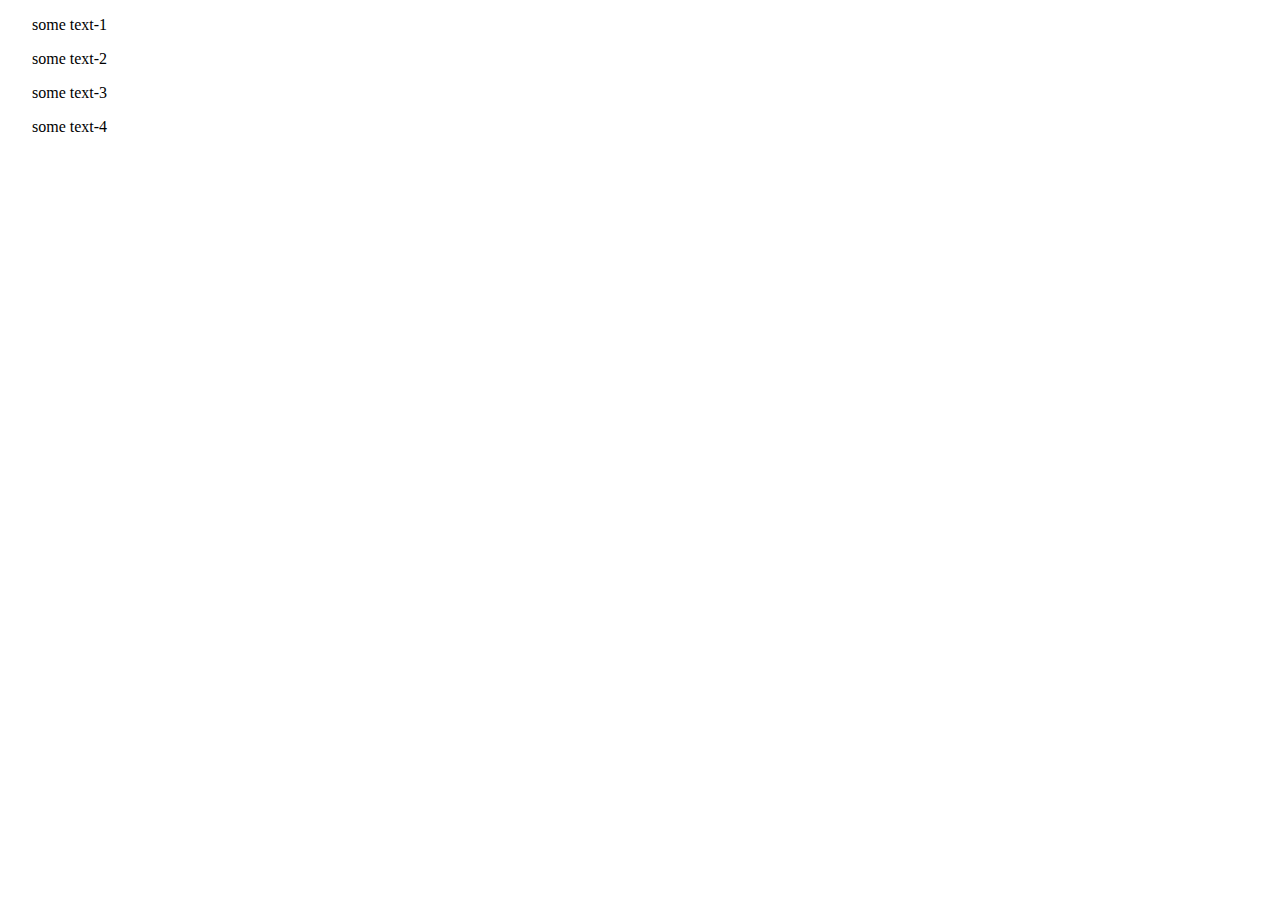
<file: index.html>
<!DOCTYPE html>
<html>
<head>
	<link rel="stylesheet" type="text/css" href="css/style.css" media="screen">
	<title>Some HTML</title>
</head>
<body>
	<div>
		<div class="cols col-1">
			<p>some text-1</p>
		</div>
		<div class="cols col-1">
			<p>some text-2</p>
		</div>
		<div class="cols col-1">
			<p>some text-3</p>
		</div>
		<div class="cols col-1">
			<p>some text-4</p>
		</div>
	</div>
</body>
</html>
</file>
<file: css/style.css>
body {
	width: 95%;
	margin: 0 auto;
	padding: 0;
}

.block {
	display: inline-block;
    width: 24%;
    height: 150px;   
    float:left;
    background: #000;
    margin: 1% 0.5% 1%;
}

@media screen and (max-width:768px) {
 	.block {
 		width: 49%;
 	}		
}
@media screen and (max-width: 480px) {
	.block {
		width: 100%;
	}
}
</file>
